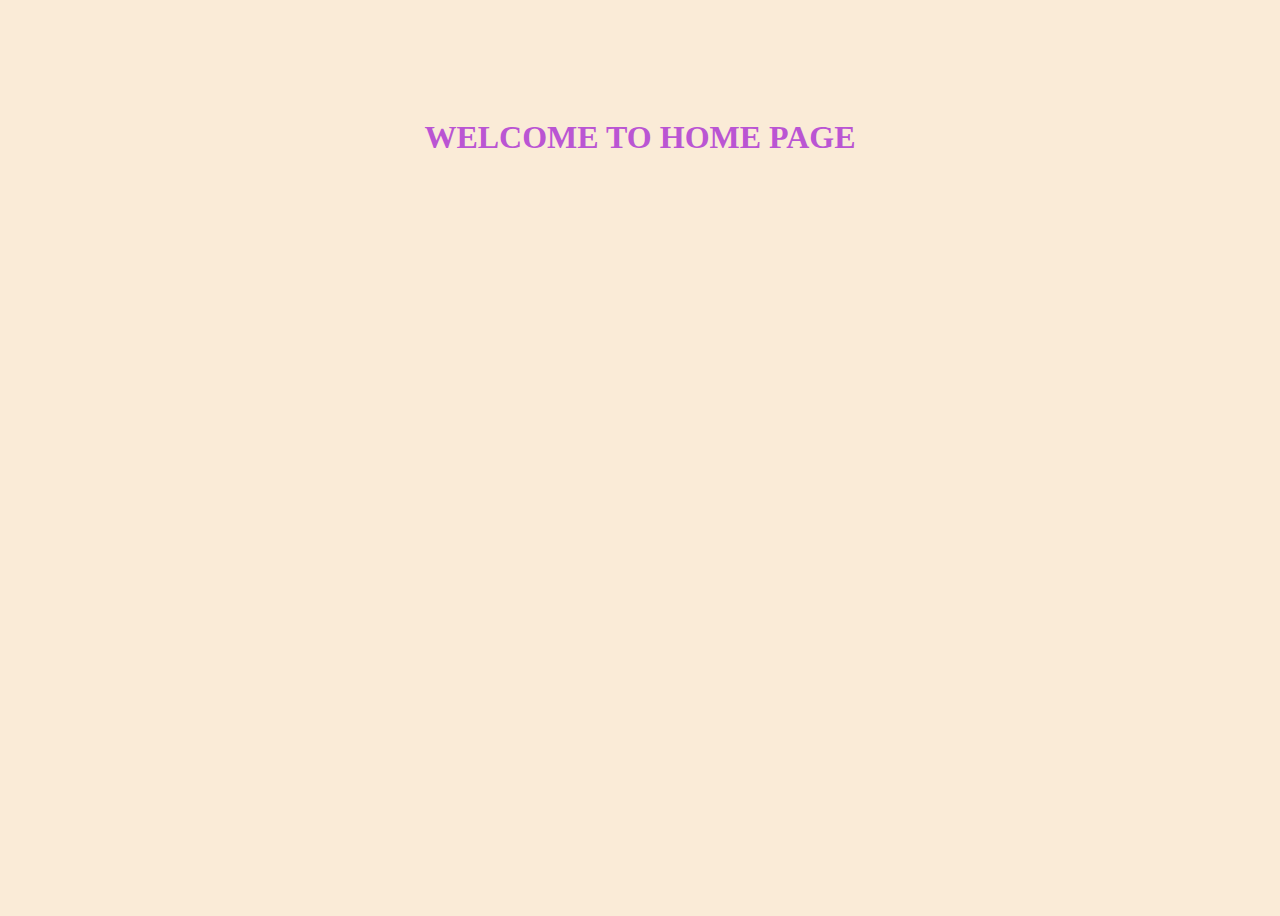
<file: index.html>
<html>
    <head><title>
            welcome   
        </title>
        <link rel="stylesheet" href="style2.css">
</head>
<body bgcolor="#FAEBD7" >
    
  
 <h1 style="color: #ba55d3">  <br><br><br><center>WELCOME TO HOME PAGE</center>
    </h1>

    
</body>
</html>
</file>
<file: style2.css>
body{
    
    height:100% ;
    background-repeat: no-repeat;
    background-position: center;
    background-size: cover;
}
.h1{
    font-family: cursive;}
</file>
